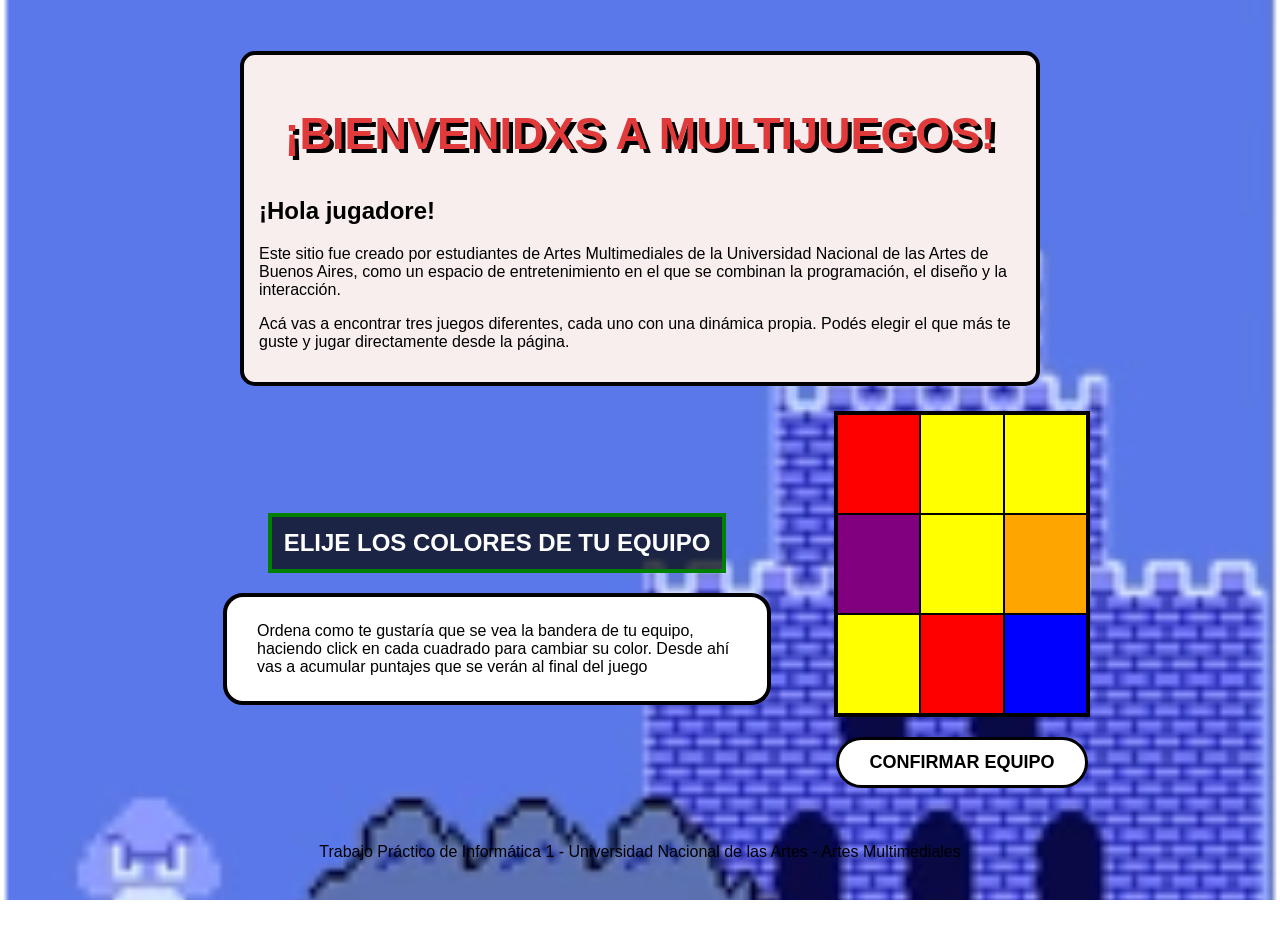
<file: index.html>
<!DOCTYPE html>
<html lang="es">

<head>
    <meta charset="UTF-8">
    <meta name="viewport" content="width=device-width, initial-scale=1.0">

    <title>¡Juegos!</title>

    <link href="css/styles.css" rel="stylesheet">
</head>

<body>

 <header>
<div id="banderita">

    <section class="pagina-nosotrxs">

            <h1>¡BIENVENIDXS A MULTIJUEGOS!</h1>

            <h2>¡Hola jugadore!</h2>

            <p>
                Este sitio fue creado por estudiantes de Artes Multimediales
                de la Universidad Nacional de las Artes de Buenos Aires,
                como un espacio de entretenimiento en el que se combinan
                la programación, el diseño y la interacción.
            </p>

            <p>
                Acá vas a encontrar tres juegos diferentes, cada uno con una
                dinámica propia. Podés elegir el que más te guste y jugar
                directamente desde la página.
            </p>

        </section>
         <div class="fila-equipo">
            <div class="texto-eleccion">
                <h2 id="mensaje"> ELIJE LOS COLORES DE TU EQUIPO </h2>
                <p id="instrucciones-bandera">Ordena como te gustaría que se vea la bandera de tu equipo, haciendo click en cada cuadrado para cambiar su color. Desde ahí vas a acumular puntajes que se verán al final del juego</p>
            </div>

            <div class="bandera-interactiva">
                <div id="puzzle" class="puzzle">
                </div>
                <button id="confirmar">CONFIRMAR EQUIPO</button>
            </div>
        </div>

<div id="contenidoHead" class="bloqueado">
         <nav>
            <a href="dados/dados.html">¡Juego de Dados!</a>
            <a href="cartas/cartas.html">¡Juego de Cartas!</a>
            <a href="preguntas/preguntas.html">¡Juego de Preguntas!</a>
            <a href="puntajes/puntajes.html">¡Puntajes!</a>
            <a href="nosotros.html">¡Nosotros!</a>
        </nav>
</div>
    </header>
    <main>
        <div id="contenido" class="bloqueado">


        
<div id="colorEquipo" class="puzzle"></div>

<section class="pagina-nosotrxs">

            <h1>¡RECORRÉ EL SITIO Y JUGÁ!</h1>

            <p>
                Para comenzar, simplemente elegí una de las opciones del menú
                de navegación. Cada botón te llevará directamente a uno de
                los juegos.
            </p>

            <p>
                Podés entrar a un juego, jugarlo y después volver al menú
                principal para elegir otro. De esta manera, podés recorrer
                las diferentes secciones del sitio y probar los tres juegos.
            </p>

            <p>
                La idea de Multi Juegos es ofrecer una experiencia sencilla
                y divertida, donde puedas recorrer los diferentes juegos y
                elegir cuál querés jugar.
            </p>

            <p>
                ¡Explorá la página y empezá a jugar!
            </p>

        </section>

        <section class="pagina-nosotrxs">

            <h1>¡ELEGÍ TU JUEGO!</h1>

            <h2>En Multi Juegos vas a encontrar:</h2>

            <p>
                En el <strong>Juego de Dados</strong> vas a poner a prueba
                tu suerte y tus decisiones.</p>
<nav>
             <a href="../trabajo_grupal_de_informatica/dados/dados.html"> 
                <button>¡JUGAR A LOS DADOS!</button> </a>
</nav>

             <p>En el <strong>Juego de Cartas</strong>
                tendrás que superar diferentes desafíos y encontrar las cartas
                que te permitan avanzar</p>

                <nav>

                <a href="../trabajo_grupal_de_informatica/cartas/cartas.html"> 
                 <button>¡JUGAR A LAS CARTAS!</button> </a> 

                </nav>
                <p>Por último, en el <strong>Juego de Preguntas</strong> podrás responder distintas
                preguntas y poner a prueba tus conocimientos.
                </p>
<nav>
                 <a href="../trabajo_grupal_de_informatica/preguntas/preguntas.html">
                 <button>¡JUGAR A LAS PREGUNTAS!</button> </a>
</nav>
        </section>


        
        </div>
    </main>

<script>
  // 1. Creamos el sonido.
  // "new Audio" crea un reproductor invisible y le dice qué archivo usar.
  // Todavía no suena nada: solo queda cargado y listo para usarse.
  // La ruta empieza en "sonidos/" porque index.html está en la raíz del proyecto,
  // al lado de la carpeta "sonidos".
  const sonidoConfirmar = new Audio("sonidos/sonido_1.mp3");

  // 2. Buscamos el botón en la página.
  // getElementById busca el elemento que tenga id="confirmar" en el HTML,
  // o sea, tu botón "CONFIRMAR EQUIPO". Lo guardamos en una variable
  // para poder decirle qué hacer.
  const botonConfirmar = document.getElementById("confirmar");

  // 3. Le decimos al botón que escuche los clics.
  // addEventListener significa: "quedate atento a este evento".
  // "click" es el evento que esperamos.
  // La función de adentro es lo que se ejecuta cada vez que alguien hace clic.
  botonConfirmar.addEventListener("click", function () {

    // 4. Reproducimos el sonido.
    // play() le ordena al reproductor que empiece a sonar.
    sonidoConfirmar.play();
  });
</script>

<script>
  // 1. Creamos el sonido, igual que antes.
  const sonidoJugar = new Audio("sonidos/sonido_2.mp3");

  // 2. Buscamos todos los botones que están dentro de un enlace.
  const botonesJugar = document.querySelectorAll("a button");

  // 3. Recorremos la lista: lo de adentro se aplica a cada botón.
  botonesJugar.forEach(function (boton) {

    // 4. Escuchamos el clic. Ahora la función recibe "evento",
    // que es la información de lo que acaba de pasar (el clic).
    boton.addEventListener("click", function (evento) {

      // 5. preventDefault() frena el comportamiento automático del clic.
      // En este caso, frena el cambio de página del enlace <a>.
      evento.preventDefault();

            // Frenamos el cambio de página automático (esto ya lo tenías).
      evento.preventDefault();

      // --- NUEVO ---
      // pause() detiene la música de fondo en el momento del clic,
      // así solo se escucha el efecto del botón.
      // "musicaFondo" se creó en scriptInicio.js. Podemos usarla acá
      // porque los scripts de una misma página comparten sus variables,
      // y este código recién se ejecuta al hacer clic, cuando
      // scriptInicio.js ya cargó.
      musicaFondo.pause();
      // --- FIN DE LO NUEVO ---

      // Esta línea escribe un mensaje en la consola del navegador.
      // Sirve para comprobar que el código realmente se está ejecutando
      // cuando hacemos clic. No cambia nada de lo que ve el usuario.
      console.log("El clic llegó a mi código");

      // 6. "closest('a')" busca hacia afuera el enlace <a> que contiene
      // a este botón. Lo necesitamos para saber a qué página ir.
      const enlace = boton.closest("a");

      // 7. Definimos qué hacer al terminar: ir a la página del enlace.
      // "href" es la dirección guardada en el <a>.
      function irAlJuego() {
        window.location.href = enlace.href;
      }

      // 8. "ended" es el evento que ocurre cuando el sonido termina.
      // { once: true } hace que este aviso se use una sola vez.
      sonidoJugar.addEventListener("ended", irAlJuego, { once: true });

      // 9. Seguro: si el archivo no carga (error), igual cambiamos de página
      // para que el botón nunca quede "muerto".
      sonidoJugar.addEventListener("error", irAlJuego, { once: true });

      // 10. Volvemos el sonido al inicio y lo reproducimos.
      sonidoJugar.currentTime = 0;
      sonidoJugar.play();
    });
  });

</script>

    <footer>
        Trabajo Práctico de Informática 1 - Universidad Nacional de las Artes -
        Artes Multimediales
    </footer>

<script src="scriptInicio.js"></script>

</body>

</html>
</file>
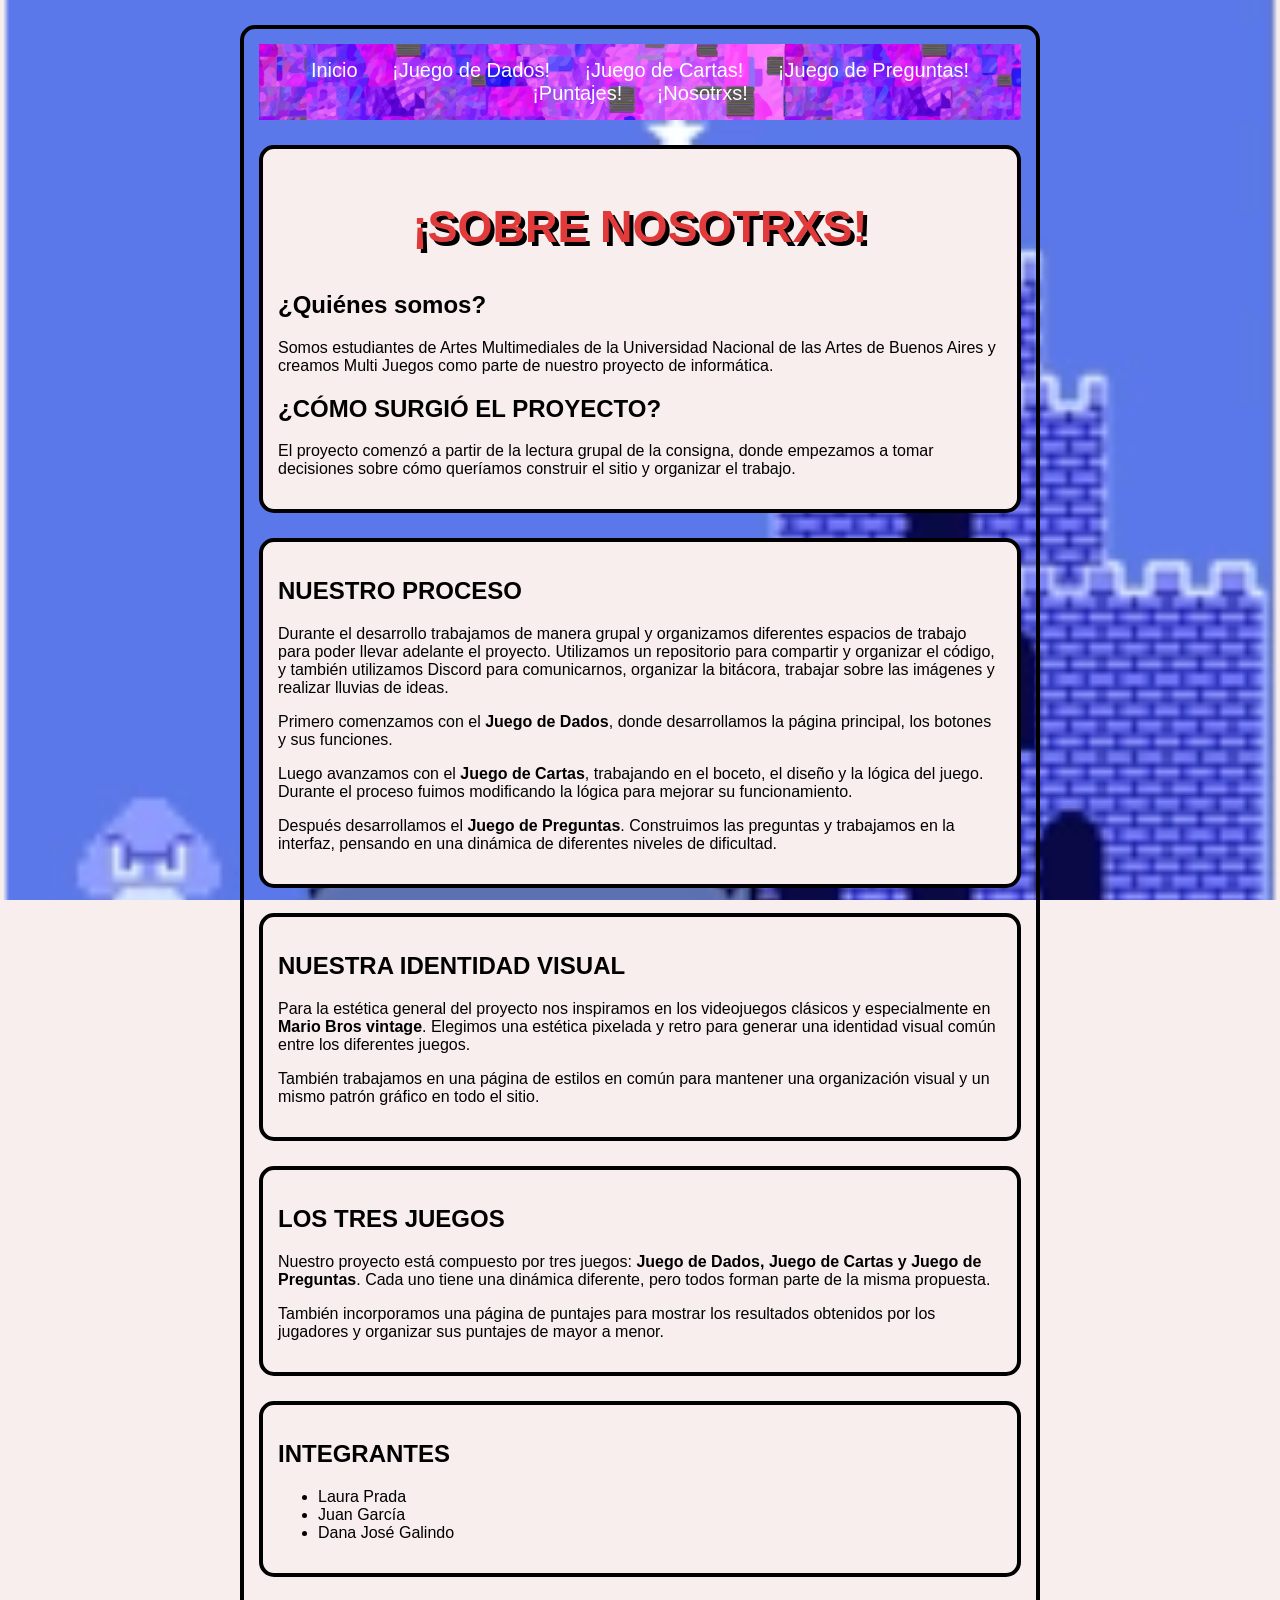
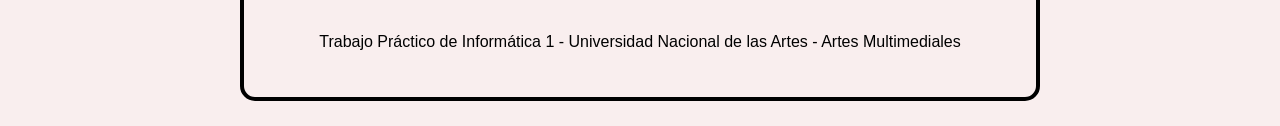
<file: nosotros.html>
<!DOCTYPE html>
<html lang="es">

<head>
    <meta charset="UTF-8">
    <title>¡Sobre nosotrxs!</title>
    <link rel="stylesheet" href="css/styles.css">

</head>

<body class="pagina-nosotrxs">

    <header>
        <nav>
            <a href="../trabajo_grupal_de_informatica/index.html">Inicio</a>
            <a href="dados/dados.html">¡Juego de Dados!</a>
            <a href="cartas/cartas.html">¡Juego de Cartas!</a>
            <a href="preguntas/preguntas.html">¡Juego de Preguntas!</a>
            <a href="puntajes/puntajes.html">¡Puntajes!</a>
            <a href="nosotros.html">¡Nosotrxs!</a>
        </nav>
        </header>
        <main>
            <section class="pagina-nosotrxs">

    <h1>¡SOBRE NOSOTRXS!</h1>

    <h2>¿Quiénes somos?</h2>

    <p>
        Somos estudiantes de Artes Multimediales de la Universidad Nacional
        de las Artes de Buenos Aires y creamos Multi Juegos como parte de
        nuestro proyecto de informática.
    </p>




        <h2>¿CÓMO SURGIÓ EL PROYECTO?</h2>

        <p>
            El proyecto comenzó a partir de la lectura grupal de la consigna,
            donde empezamos a tomar decisiones sobre cómo queríamos construir
            el sitio y organizar el trabajo.
        </p>

    </section>


    <section class="pagina-nosotrxs">

        <h2>NUESTRO PROCESO</h2>

        <p>
            Durante el desarrollo trabajamos de manera grupal y organizamos
            diferentes espacios de trabajo para poder llevar adelante el proyecto.
            Utilizamos un repositorio para compartir y organizar el código, y
            también utilizamos Discord para comunicarnos, organizar la bitácora,
            trabajar sobre las imágenes y realizar lluvias de ideas.
        </p>

        <p>
            Primero comenzamos con el <strong>Juego de Dados</strong>, donde
            desarrollamos la página principal, los botones y sus funciones.
            
        </p>

        <p>
            Luego avanzamos con el <strong>Juego de Cartas</strong>, trabajando
            en el boceto, el diseño y la lógica del juego. Durante el proceso
            fuimos modificando la lógica para mejorar su funcionamiento.
        </p>

        <p>
            Después desarrollamos el <strong>Juego de Preguntas</strong>.
            Construimos las preguntas y trabajamos en la interfaz, pensando
            en una dinámica de diferentes niveles de dificultad.
        </p>

    </section>


    <section class="pagina-nosotrxs">

        <h2>NUESTRA IDENTIDAD VISUAL</h2>

        <p>
            Para la estética general del proyecto nos inspiramos en los
            videojuegos clásicos y especialmente en <strong>Mario Bros vintage</strong>.
            Elegimos una estética pixelada y retro para generar una identidad
            visual común entre los diferentes juegos.
        </p>

        <p>
            También trabajamos en una página de estilos en común para mantener
            una organización visual y un mismo patrón gráfico en todo el sitio.
        </p>

    </section>


    <section class="pagina-nosotrxs">

        <h2>LOS TRES JUEGOS</h2>

        <p>
            Nuestro proyecto está compuesto por tres juegos:
            <strong>Juego de Dados, Juego de Cartas y Juego de Preguntas</strong>.
            Cada uno tiene una dinámica diferente, pero todos forman parte
            de la misma propuesta.
        </p>

        <p>
            También incorporamos una página de puntajes para mostrar los
            resultados obtenidos por los jugadores y organizar sus puntajes
            de mayor a menor.
        </p>

    </section>


    <section class="pagina-nosotrxs">

        <h2>INTEGRANTES</h2>

        <ul>
            <li>Laura Prada</li>
            <li>Juan García</li>
            <li>Dana José Galindo</li>
        </ul>

    </section>

</main>


<footer>

    <p>
        Trabajo Práctico de Informática 1 - Universidad Nacional de las Artes -
        Artes Multimediales
    </p>

</footer>

</body>
</html>
</file>
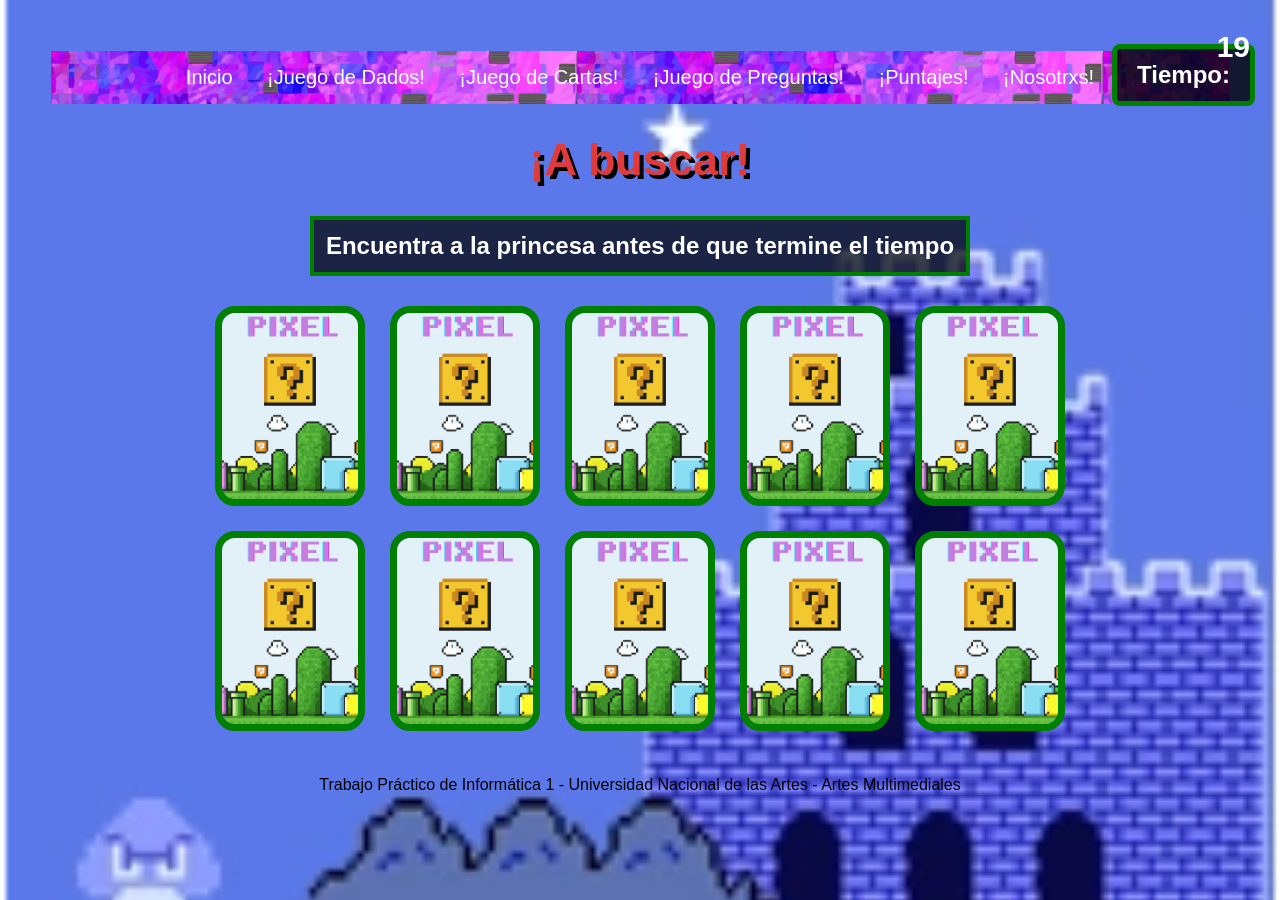
<file: cartas/cartas.html>
<!DOCTYPE html>
<html lang="es">

<head>
    <meta charset="UTF-8">
    <title>¡Juego de Cartas!</title>
    <link rel="stylesheet" href="../css/styles.css">
</head>

<body>

    <header>
        <nav>
    
            <a href="../index.html">Inicio</a>
            <a href="../dados/dados.html">¡Juego de Dados!</a>
            <a href="../cartas/cartas.html">¡Juego de Cartas!</a>
            <a href="../preguntas/preguntas.html">¡Juego de Preguntas!</a>
            <a href="../puntajes/puntajes.html">¡Puntajes!</a>
            <a href="../nosotros.html">¡Nosotrxs!</a>
        </nav>
    </header>

    <main>

        <h1>¡A buscar!</h1>

        <h2 id="mensaje">Encuentra a la princesa antes de que termine el tiempo</h2>

        <div id="cartas"></div>

       <p id="temporizador">Tiempo: <span id="tiempo"></span></p>

        <div id="resultado"></div>
        <div id="puntajeFinal"></div>

        <button id="reiniciar">Reiniciar</button>


    </main>

    <footer>
        Trabajo Práctico de Informática 1 - Universidad Nacional de las Artes - Artes Multimediales
    </footer>

    <script src="scriptcartas.js"></script>
   

</body>

</html>
</file>
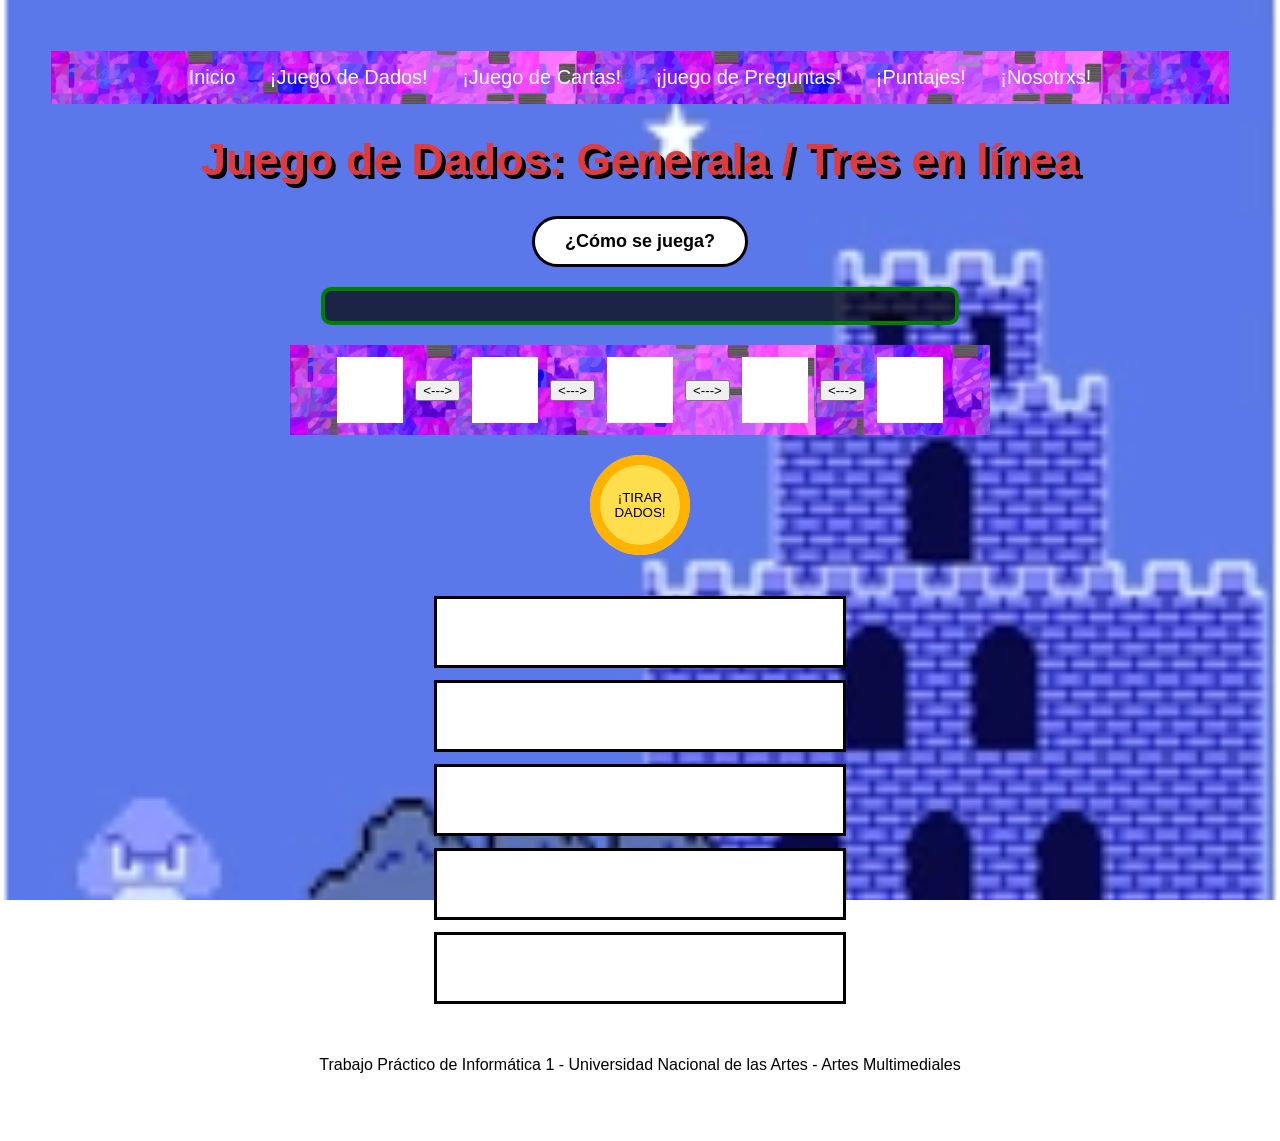
<file: dados/dados.html>
<!DOCTYPE html>
<html lang="es">
<head>
    <meta charset="UTF-8">
    <meta name="viewport" content="width=device-width, initial-scale=1.0">
    <title>¡Juego de Dados!</title>
    <link rel="stylesheet" href="../css/styles.css">
</head>
<body>
 
    <header>
        <nav>
            <a href="../index.html">Inicio</a>
            <a href="../dados/dados.html">¡Juego de Dados!</a>
            <a href="../cartas/cartas.html">¡Juego de Cartas!</a>
            <a href="../preguntas/preguntas.html">¡juego de Preguntas!</a>
            <a href="../puntajes/puntajes.html">¡Puntajes!</a>
            <a href="../nosotros.html">¡Nosotrxs!</a>
        </nav>
    </header>
 
    <main>
        <h1>Juego de Dados: Generala / Tres en línea</h1>
 
       <button type="button" class="btn-instrucciones" onclick="Instrucciones()">¿Cómo se juega?</button>   <!--Hice un cambio para que coincida con la logica de las demás páginas-->
        <p id="textoInstrucciones"></p>
 
        <!--luego trabajemos esto con el css, la idea de la sección es que cada DIV muestre un dado!-->
        <section class="dados">
            <div id="dado1"></div>
            <button id="intercambio1">  <--->  </button>
            <div id="dado2"></div>
            <button id="intercambio2">  <--->  </button>
            <div id="dado3"></div>
            <button id="intercambio3">  <--->  </button>
            <div id="dado4"></div>
            <button id="intercambio4">  <--->  </button>
            <div id="dado5"></div>
        </section>
 
        <button id="tirada" class="boton-concentrico">  ¡TIRAR DADOS!  </button>
 
        <!--cada articulo de esta seccion seria una linea en el tablero;
        si no puede resolverse asi podriamos agregar 5 divs a cada articulo.!-->
        <section class="tablero">
            <article id="linea4"></article>
            <article id="linea3"></article>
            <article id="linea2"></article>
            <article id="linea1"></article>
            <article id="linea0"></article>
        </section>
 
        <!--en texto mostraremos el puntaje-->
        <p id="texto"></p>
    </main>
 
    <footer>Trabajo Práctico de Informática 1 - Universidad Nacional de las Artes - Artes Multimediales</footer>
 
    <script src="scriptDados.js"></script>
</body>
</html>
</file>
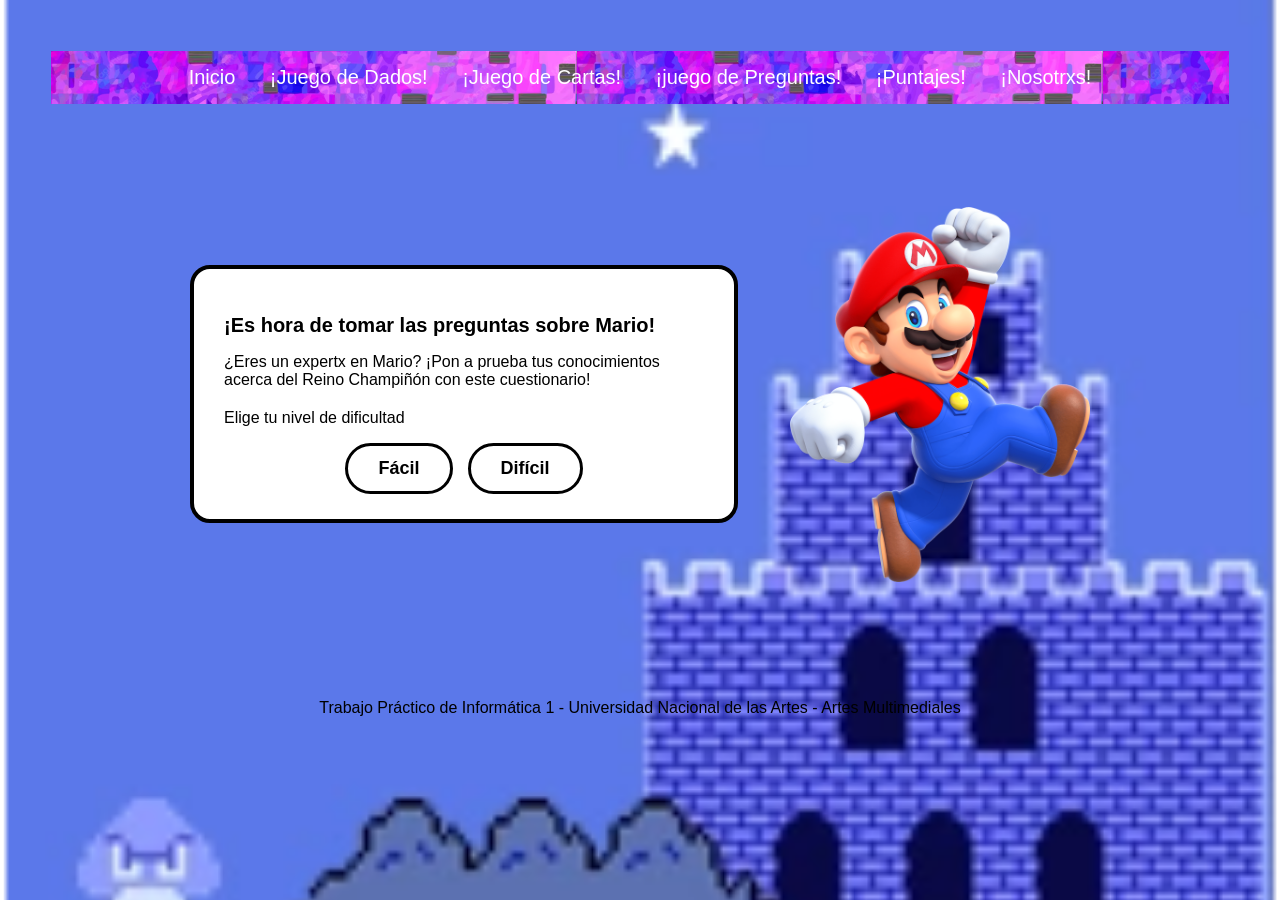
<file: preguntas/preguntas.html>
<!DOCTYPE html>
<html lang="es">
<head>
    <meta charset="UTF-8">
    <meta name="viewport" content="width=device-width, initial-scale=1.0">
    <title>¡Juego de Preguntas!</title>
     <link rel="stylesheet" href="../css/styles.css">
</head>
<body>
  <header>
    <nav>
    
        <a href="../index.html">Inicio</a>
        <a href="../dados/dados.html">¡Juego de Dados!</a>
        <a href="../cartas/cartas.html">¡Juego de Cartas!</a>
        <a href="../preguntas/preguntas.html">¡juego de Preguntas!</a>
        <a href="../puntajes/puntajes.html">¡Puntajes!</a>
        <a href="../nosotros.html">¡Nosotrxs!</a>
    </nav>
  </header>
    <main>
 
         <section id="pantalla-inicio" class="pantalla activa">
      <div class="globo-dialogo">
        <p class="titulo-globo">¡Es hora de tomar las preguntas sobre Mario!</p>
        <p>¿Eres un expertx en Mario? ¡Pon a prueba tus conocimientos acerca del Reino Champiñón con este cuestionario!</p>
 
          <div class="selector-dificultad">
          <p>Elige tu nivel de dificultad</p>
          <div class="botones-dificultad">
            <button type="button" class="btn-dificultad" data-dificultad="facil">Fácil</button>
            <button type="button" class="btn-dificultad" data-dificultad="dificil">Difícil</button>
          </div>
        </div>
      </div>
 
       <img src="../dados/mario/mario.png" alt="Mario corriendo" class="ilustracion-mario" height="300" width="300">
    </section>
 
    <!-- Pantalla del juego en curso (oculta hasta elegir dificultad) -->
    <section id="pantalla-juego" class="pantalla" aria-live="polite">
      <div class="info-partida">
        <p>Pregunta <span id="numero-pregunta">1</span> de <span id="total-preguntas">10</span></p>
        <p>Puntaje: <span id="puntaje-actual">0</span></p>
       <p id="temporizador">Tiempo: <span id="tiempo">15</span></p>
      </div>
 
      <div class="tarjeta-pregunta">
        <p id="texto-pregunta">Cargando pregunta...</p>
        <div id="opciones-respuesta" class="opciones-respuesta">
          <!-- Las 4 opciones se generan dinámicamente con JavaScript -->
        </div>
      </div>
 
      <p id="mensaje-feedback" class="mensaje-feedback oculta" role="alert"></p>
 
      <button type="button" id="btn-siguiente" class="oculta">Siguiente pregunta</button>
    </section>
 
    <!-- Pantalla de resultado final (oculta hasta terminar la partida) -->
    <section id="pantalla-resultado" class="pantalla">
      <h2>¡Partida terminada!</h2>
      <p>Obtuviste <span id="puntaje-final">0</span> de <span id="total-preguntas-final">10</span> preguntas correctas.</p>
      <button type="button" id="btn-jugar-de-nuevo">Jugar de nuevo</button>
      <a href="../puntajes/puntajes.html" class="enlace-puntajes">Ver tabla de puntajes</a>
    </section>
    </main>
 
 
<footer>Trabajo Práctico de Informática 1 - Universidad Nacional de las Artes - Artes Multimediales</footer>
 
<script src="js/preguntas-datos.js"></script>
<script src="js/preguntas.js"></script>
 
</body>
 
</html>
</file>
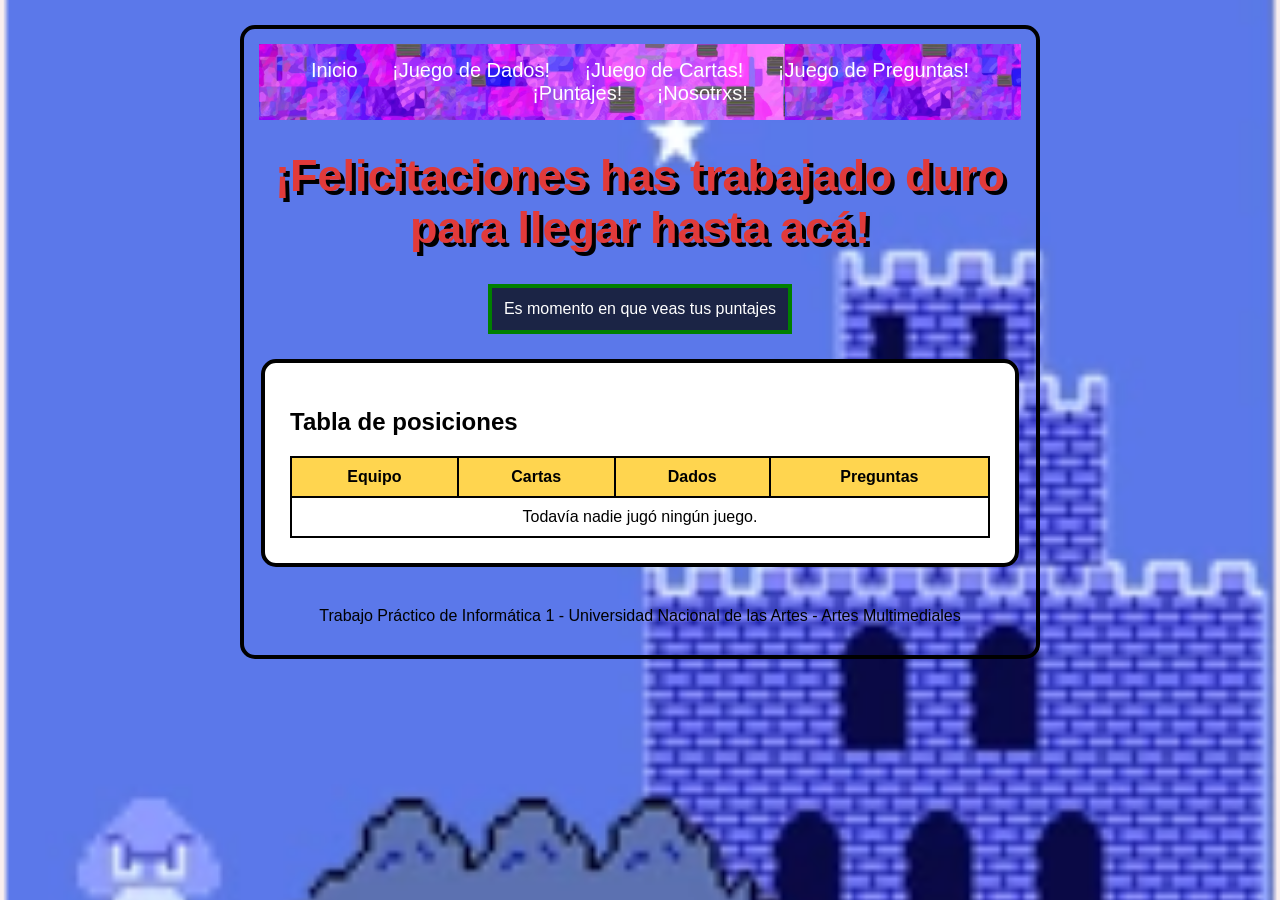
<file: puntajes/puntajes.html>
<!DOCTYPE html>
<html lang="es">

<head>
    <meta charset="UTF-8">
    <title>¡Puntajes!</title>
    <link rel="stylesheet" href="../css/styles.css">
    
</head>

<body class="pagina-nosotrxs">

    <header>
        <nav>
            <a href="../index.html">Inicio</a>
            <a href="../dados/dados.html">¡Juego de Dados!</a>
            <a href="../cartas/cartas.html">¡Juego de Cartas!</a>
            <a href="../preguntas/preguntas.html">¡Juego de Preguntas!</a>
            <a href="../puntajes/puntajes.html">¡Puntajes!</a>
            <a href="../nosotros.html">¡Nosotrxs!</a>
        </nav>
    </header>
      <h1>¡Felicitaciones has trabajado duro para llegar hasta acá!</h1>  

      <p id="mensaje">Es momento en que veas tus puntajes</p>

      <section id="tabla-puntajes">
  <h2>Tabla de posiciones</h2>
  <table id="tabla-equipos">
    <thead>
      <tr>
        <th>Equipo</th>
        <th>Cartas</th>
        <th>Dados</th>
        <th>Preguntas</th>
      </tr>
    </thead>
    <tbody>
      <!-- Las filas se generan dinámicamente con JavaScript -->
    </tbody>
  </table>
</section>

<!-- Botón solo para desarrollo, comentado para la entrega final
<button type="button" id="btn-reiniciar-puntajes">Reiniciar todos los puntajes</button>
-->

<script>
  // 1. Creamos la música.
  // La ruta empieza con "../" porque puntajes.html está DENTRO de la carpeta
  // "puntajes", y "sonidos" está afuera, en la raíz del proyecto.
  // "../" significa "subí una carpeta".
  // Usé puntajes.mp3, pero podés cambiarlo por otro archivo de "sonidos".
  const musicaPuntajes = new Audio("../sonidos/puntajes.mp3");

  // 2. loop = true hace que vuelva a empezar al terminar.
  // Si ese sonido es un efecto corto y no querés que se repita,
  // cambiá true por false.
  musicaPuntajes.loop = true;

  // 3. Volumen de 0 (silencio) a 1 (máximo).
  musicaPuntajes.volume = 0.3;

  // 4. Esta función pone a sonar la música.
  // La usamos como plan B si el navegador bloquea el primer intento.
  function iniciarMusica() {
    musicaPuntajes.play();
  }

  // 5. Primer intento: reproducir apenas carga la página.
  // play() devuelve una "promesa": un aviso de si funcionó o no.
  // ".catch" es lo que se ejecuta SI el navegador lo bloqueó.
  musicaPuntajes.play().catch(function () {

    // 6. Plan B: esperamos a que la persona haga clic o apriete una tecla,
    // y recién ahí arrancamos la música.
    // { once: true } hace que cada aviso se use una sola vez.
    document.addEventListener("click", iniciarMusica, { once: true });
    document.addEventListener("keydown", iniciarMusica, { once: true });
  });
</script>

<footer>Trabajo Práctico de Informática 1 - Universidad Nacional de las Artes - Artes Multimediales</footer>
 
      <script src="puntajes.js"></script>
      </body>
</html>
</file>
<file: css/styles.css>
/* ========================================
   BASE — fondo compartido por todo el sitio
   ======================================== */
 
body {
    margin: 4cqmax;
    background-image: url("../cartas/img/fondo_cartas.png");
    background-size: cover;
    background-position: center;
    background-attachment: fixed;
    font-family: Arial, sans-serif;
}
 
nav {
    background-image: url("../cartas/img/nav.png");
    background-color: rgba(0, 0, 0, 0.7);
    padding: 15px;
    text-align: center;
}
 
nav a {
    color: white;
    text-decoration: none;
    font-size: 20px;
    margin: 0 15px;
}
 
nav a:hover {
    text-decoration: underline;
}
 
h1 {
    text-align: center;
    font-size: 45px;
    color: rgb(225, 58, 58);
    text-shadow: 4px 4px 0px #000;
}
 
footer {
    text-align: center;
    padding: 15px;
}
 
/* ========================================
   NOSOTRXS
   ======================================== */
 
.pagina-nosotrxs {
    background-color: rgb(249, 238, 238);
    border: 4px solid black;
    border-radius: 15px;
    padding: 15px;
    margin: 25px auto;
    max-width: 800px;
    box-sizing: border-box;
}
 
/* ========================================
   JUEGO DE CARTAS
   ======================================== */
 
/* Contenedor de las cartas */
#cartas {
    display: flex;
    flex-wrap: wrap;
    justify-content: center;
    gap: 25px;
    max-width: 1000px;
    margin: 30px auto;
}
 
/* Cada carta */
#cartas button {
    width: 150px;
    height: 200px;
    padding: 0;
    border: 7px solid green;
    border-radius: 20px;
    overflow: hidden;
    cursor: pointer;
}
 
/* Imagen de la carta */
#cartas img {
    width: 100%;
    height: 100%;
    object-fit: cover;
}
 
/* Tiempo */
#tiempo {
    position: fixed;
    right: 30px;
    top: 30px;
    font-size: 30px;
    font-weight: bold;
}
 
#reiniciar {
    background-color: #e63946;
    color: white;
    border: 5px solid #1b5e20;
    border-radius: 8px;
    padding: 12px 25px;
    font-size: 18px;
    font-weight: bold;
    cursor: pointer;
}
 
#reiniciar:hover {
    transform: scale(1.05);
}
 
#mensaje {
    text-align: center;
    color: white;
    background-color: rgba(0, 0, 0, 0.7);
    border: 4px solid green;
    padding: 12px;
    width: fit-content;
    margin: 20px auto;
}
 
#temporizador {
    position: fixed;
    top: 20px;
    right: 25px;
    background-color: rgba(0, 0, 0, 0.8);
    color: white;
    border: 5px solid green;
    padding: 12px 20px;
    font-size: 24px;
    font-weight: bold;
    border-radius: 8px;
}
 
#puntajeFinal {
    color: white;
    font-size: 25px;
    font-weight: bold;
    text-align: center;
    margin: 20px;
}
 
#resultado {
    color: white;
    font-size: 32px;
    font-weight: bold;
    text-align: center;
    text-shadow: 3px 3px 0px black;
    position: relative;
}
 
/* Animación de corazones al formar pareja (agregado por la compañera) */
.pareja {
    width: 300px;
}
 
.corazon {
    position: absolute;
    left: 50%;
    top: 50%;
    font-size: 30px;
    animation: subir 6s ease-out forwards;
}
 
@keyframes subir {
    0% {
        transform: translate(0, 0);
        opacity: 6;
    }
 
    100% {
        transform: translate(var(--x), var(--y));
        opacity: 0;
    }
}
 
/* ========================================
   JUEGO DE DADOS
   ======================================== */
 
/*#tirada {}  aqui para ponerle onda al boton de tirada  */
 
.dados {
    display: flex;
    background-image: url("../cartas/img/nav.png");
    height: 90px;
    align-items: center;
    gap: 12px;
    justify-content: center;
    max-width: 700px;
    margin: 20px auto;
}
 
.dados div {
    height: 60px;
    width: 60px;
    background-color: white;
    padding: 3px;
}
 
.tablero {
    display: flex;
    flex-direction: column;
    height: 450px;
    align-items: center;
    gap: 12px;
    justify-content: center;
    max-width: 450px;
    margin: 0 auto;
}
 
.tablero article {
    display: inline-flex;
    height: 60px;
    width: 400px;
    background-color: white;
    border: 3px solid #000;
    padding: 3px;
    align-items: center;
    gap: 12px;
}
 
.tablero article div {
    display: inline-flex;
    flex-direction: row;
    height: 60px;
    width: 60px;
}
 
.dado-seleccionado {
    border: 3px solid red;
}
 
/* ========================================
   JUEGO DE PREGUNTAS (Mario)
   ======================================== */
 
/* Control genérico de qué pantalla se muestra (inicio / juego / resultado) */
.pantalla {
    display: none;
    flex-direction: column;
    align-items: center;
    justify-content: center;
    text-align: center;
    min-height: 500px;
    padding: 40px 20px;
}
 
.pantalla.activa {
    display: flex;
}
 
.oculta {
    display: none !important;
}
 
/* --- Pantalla de inicio / selección de dificultad --- */
#pantalla-inicio {
    flex-direction: row;
    justify-content: space-between;
    max-width: 900px;
    margin: 0 auto;
    gap: 20px;
}
 
.globo-dialogo,
#instrucciones-bandera {
    background: white;
    border: 4px solid black;
    border-radius: 20px;
    padding: 25px 30px;
    max-width: 480px;
    text-align: left;
    position: relative;
}

#instrucciones-bandera {
    margin: 20px auto;
}
 
.titulo-globo {
    font-weight: bold;
    font-size: 20px;
    margin-bottom: 10px;
}
 
.selector-dificultad {
    margin-top: 20px;
}
 
.botones-dificultad {
    display: flex;
    gap: 15px;
    justify-content: center;
    margin-top: 10px;
}
 
.btn-dificultad,
#confirmar,
.btn-instrucciones,
#btn-reiniciar-puntajes {
    background: white;
    border: 3px solid black;
    border-radius: 30px;
    padding: 12px 30px;
    font-size: 18px;
    font-weight: bold;
    cursor: pointer;
}

.btn-dificultad:hover,
#confirmar:hover,
.btn-instrucciones:hover,
#btn-reiniciar-puntajes:hover {
    background-color: #ffd54f;
    transform: scale(1.05);
}

#btn-reiniciar-puntajes {
    display: block;
    margin: 20px auto;
}

.ilustracion-mario {
    max-width: 400px;
    height: auto;
}
 
/* --- Pantalla de juego en curso --- */
#pantalla-juego {
    max-width: 700px;
    margin: 0 auto;
    width: 100%;
}
 
.info-partida {
    display: flex;
    justify-content: space-between;
    width: 100%;
    color: white;
    font-weight: bold;
    text-shadow: 2px 2px 0 black;
    margin-bottom: 20px;
}
 
.tarjeta-pregunta {
    background: white;
    border: 4px solid black;
    border-radius: 16px;
    padding: 30px;
    width: 100%;
}
 
#texto-pregunta {
    font-size: 22px;
    font-weight: bold;
    margin-bottom: 20px;
}
 
.opciones-respuesta {
    display: grid;
    grid-template-columns: 1fr 1fr;
    gap: 15px;
}
 
.opciones-respuesta button {
    background: #f1f1f1;
    border: 3px solid black;
    border-radius: 10px;
    padding: 15px;
    font-size: 16px;
    cursor: pointer;
}
 
.opciones-respuesta button:hover {
    background: #ffd54f;
}
 
/* Estas clases las agrega el JS al validar la respuesta */
.opciones-respuesta button.correcta {
    background: #a5d6a7;
    border-color: green;
}
 
.opciones-respuesta button.incorrecta {
    background: #ef9a9a;
    border-color: red;
}
 
.opciones-respuesta button:disabled {
    cursor: not-allowed;
    opacity: 0.85;
}
 
.mensaje-feedback {
    margin-top: 20px;
    font-size: 20px;
    font-weight: bold;
}
 
.mensaje-feedback.correcto {
    color: #2e7d32;
}
 
.mensaje-feedback.incorrecto {
    color: #c62828;
}
 
#btn-siguiente,
#btn-jugar-de-nuevo {
    background-color: #e63946;
    color: white;
    border: 5px solid #1b5e20;
    border-radius: 8px;
    padding: 12px 25px;
    font-size: 18px;
    font-weight: bold;
    cursor: pointer;
    margin-top: 20px;
}
 
#btn-siguiente:hover,
#btn-jugar-de-nuevo:hover {
    transform: scale(1.05);
}
 
/* --- Pantalla de resultado final --- */
#pantalla-resultado h2 {
    color: white;
    text-shadow: 3px 3px 0 black;
}
 
.enlace-puntajes {
    color: white;
    text-decoration: underline;
    margin-top: 15px;
    display: inline-block;
}
 
/* ========================================
   PUNTAJES
   ======================================== */
 
#puzzle {
    width: 250px;
    margin: 0 auto;
}
 
#colorEquipo {
    width: 250px;
    margin: 0 auto;
}
 
#confirmar {
    display: block;
    margin: 20px auto;
}

.fila-equipo {
    display: flex;
    align-items: center;
    justify-content: center;
    gap: 30px;
    max-width: 900px;
    margin: 20px auto;
}

.texto-eleccion {
    flex: 1;
}
 
.puzzle {
    width: 300px;
    height: 300px;
    display: grid;
    grid-template-columns: repeat(3, 1fr);
    grid-template-rows: repeat(3, 1fr);
    border: 3px solid black;
    text-align: center;
    justify-content: center;
}
 
.casilla {
    border: 1px solid black;
    cursor: pointer;
}
 
.bloqueado {
    display: none;
}
 
.btn-instrucciones {
    display: block;
    margin: 20px auto;
}
 
#tirada {
    display: block;
    margin: 20px auto;
}
 
#textoInstrucciones {
    color: white;
    background-color: rgba(0, 0, 0, 0.7);
    border: 4px solid green;
    border-radius: 10px;
    padding: 15px;
    max-width: 600px;
    margin: 20px auto;
    white-space: pre-wrap;
    text-align: justify;
}
 
.boton-concentrico {
    width: 100px;
    height: 100px;
    background-color: #FFDE4D;
    border: none;
    border-radius: 50%;
    display: inline-flex;
    align-items: center;
    justify-content: center;
    position: relative;
    cursor: pointer;
    transition: transform 0.2s ease, background-color 0.2s ease;
    /* Segundo círculo concéntrico: cambiá el 10px para ajustar la separación */
    box-shadow: inset 0 0 0 10px #FFB200;
}
 
.boton-concentrico:hover {
    transform: scale(1.05);
    background-color: #FEE75C;
}
 
.boton-concentrico:active {
    transform: scale(0.95);
}
 
section a button {
    padding: 10px 20px;
    font-size: 16px;
    font-weight: bold;
    cursor: pointer;
    border: none;
    border-radius: 8px;
}
 
section a button:hover {
    transform: scale(1.05);
}
 
#tabla-puntajes {
    background-color: white;
    border: 4px solid black;
    border-radius: 15px;
    padding: 25px;
    margin: 25px auto;
    max-width: 700px;
}
 
#tabla-equipos {
    width: 100%;
    border-collapse: collapse;
}
 
#tabla-equipos th,
#tabla-equipos td {
    border: 2px solid black;
    padding: 10px;
    text-align: center;
}
 
#tabla-equipos th {
    background-color: #ffd54f;
}


.mini-bandera {
  width: 50px;
  height: 50px;
  display: grid;
  grid-template-columns: repeat(3, 1fr);
  grid-template-rows: repeat(3, 1fr);
  overflow: hidden;
  border-radius: 4px;
  margin: auto;
}

.mini-bandera div {
  width: 100%;
  height: 100%;
}
</file>
